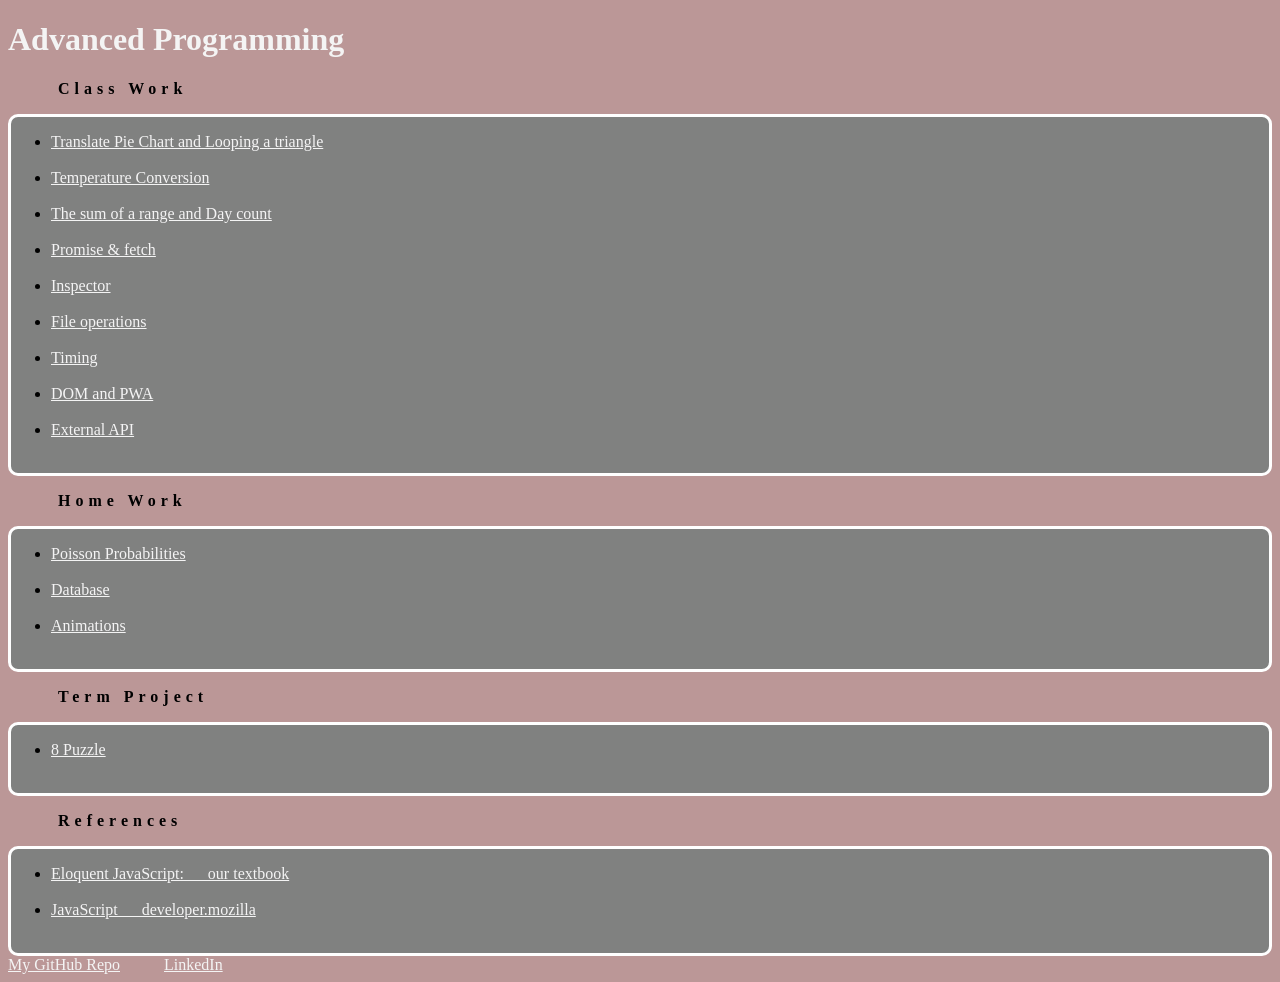
<file: index.html>
<!DOCTYPE html>
<html>
<head>
    <link rel="manifest" href="manifest.json">
</head>
<style>

body{
 background : #cec2c2;	

html{
   height: window.innerHeight;
   width: window.innerWidth;
}	
a {
    text-decoration: underline;
    color: #f4f4f4;
}
p {
	font-color : #dcd0c0
	font-weight:bold;
    text-indent: 50px;
    text-align: justify;
    letter-spacing: 5px;
}
div{
	border-style: solid; 
	border-radius: 10px
}
}
body
{
 background : #bb9797;	
}
html{
   height: window.innerHeight;
   width: window.innerWidth;
}	
a {
    text-decoration: underline;
    color: #f4f4f4;
}
p {
	font-color : #dcd0c0
	font-weight:bold;
    text-indent: 50px;
    text-align: justify;
    letter-spacing: 5px;
}
div{
	border-style: solid; 
	border-radius: 10px
}
}
body{
 background : 	#adad9d;
}
html{
   height: window.innerHeight;
   width: window.innerWidth;
}	
a {	
    text-decoration: underline;
    color: white	;
}
p {
	 font-color : #204CBF;
	 font-weight:bold;
     text-indent: 50px;
     text-align: justify;
     letter-spacing: 5px;
}
div{
	background-color:rgb(128, 129, 128); ;
	border-style: solid; 
	border-radius: 10x;
	border-color: rgb(255, 255, 255);
}
</style>
 
<body>
<h1 > <font color="#f4f4f4"> Advanced Programming
</font></h1>
<p >
Class Work
</p>
	  
<div >
   <ul>
	  <li><a href="https://fatihmehmetergin.github.io/Advanced_Programming/CW1.png">Translate Pie Chart and Looping a triangle</a></li>
      <br>
      <li><a href="https://fatihmehmetergin.github.io/Advanced_Programming/CW2_2">Temperature Conversion</a></li>
      <br>
      <li><a href="https://fatihmehmetergin.github.io/Advanced_Programming/CW3.png">The sum of a range and Day count</a></li>
	  <br>
	  <li><a href="https://fatihmehmetergin.github.io/Advanced_Programming/CW4/cw4.html">Promise & fetch</a></li>
      <br>
	  <li><a href="https://fatihmehmetergin.github.io/Advanced_Programming/CW5/work/EloquentJS.html">Inspector</a></li>
	  </br>
	  <li><a href="https://fatihmehmetergin.github.io/Advanced_Programming/CW6.html">File operations</a></li>
      <br>
	  <li><a href="https://fatihmehmetergin.github.io/Advanced_Programming/CW7/CW7.html">Timing</a></li>
	 <br>
	  <li><a href="https://fatihmehmetergin.github.io/Advanced_Programming/CW8/CW8.html">DOM and PWA</a></li>
      <br>
	  <li><a href="https://fatihmehmetergin.github.io/Advanced_Programming/CW9.html">External API</a></li>
      <br>
	  
    
   </ul>
</div>
<p>
Home Work
</p>
<div >
<ul>
      <li><a href="https://fatihmehmetergin.github.io/Advanced_Programming/HW/HW1/HW1">Poisson Probabilities</a></li>
      <br>
	  <li><a href="https://fatihmehmetergin.github.io/Advanced_Programming/HW/HW2/Database.html">Database</a></li>
      <br>
	   <li><a href="https://fatihmehmetergin.github.io/Advanced_Programming/HW/HW3/HW3.html">Animations</a></li>
	   <br>
	   
</ul>
</div>

<p >
Term Project
</p>

<div >
   <ul>
      <li><a href="https://fatihmehmetergin.github.io/Advanced_Programming/Project/puzzle.html">8 Puzzle</a></li>
      <br>	  
   </ul>
</div>
<p>
References
</p>
<div >
<ul>
      <li><a href="https://eloquentjavascript.net/">Eloquent JavaScript: &emsp; our textbook </a></li>
      <br>
	  <li><a href="https://developer.mozilla.org/en-US/docs/Web/JavaScript">JavaScript &emsp; developer.mozilla </a></li>
      <br>
	   
</ul>
</div>

<script>
    navigator.serviceWorker.register('sw.js')
</script>

</body>
<footer>
<a href="https://github.com/fatihmehmetergin">My GitHub Repo</a>      &emsp; &emsp;
<a href="https://www.linkedin.com/in/fatihmehmetergin/">LinkedIn</a>
</footer>

</html>
</file>
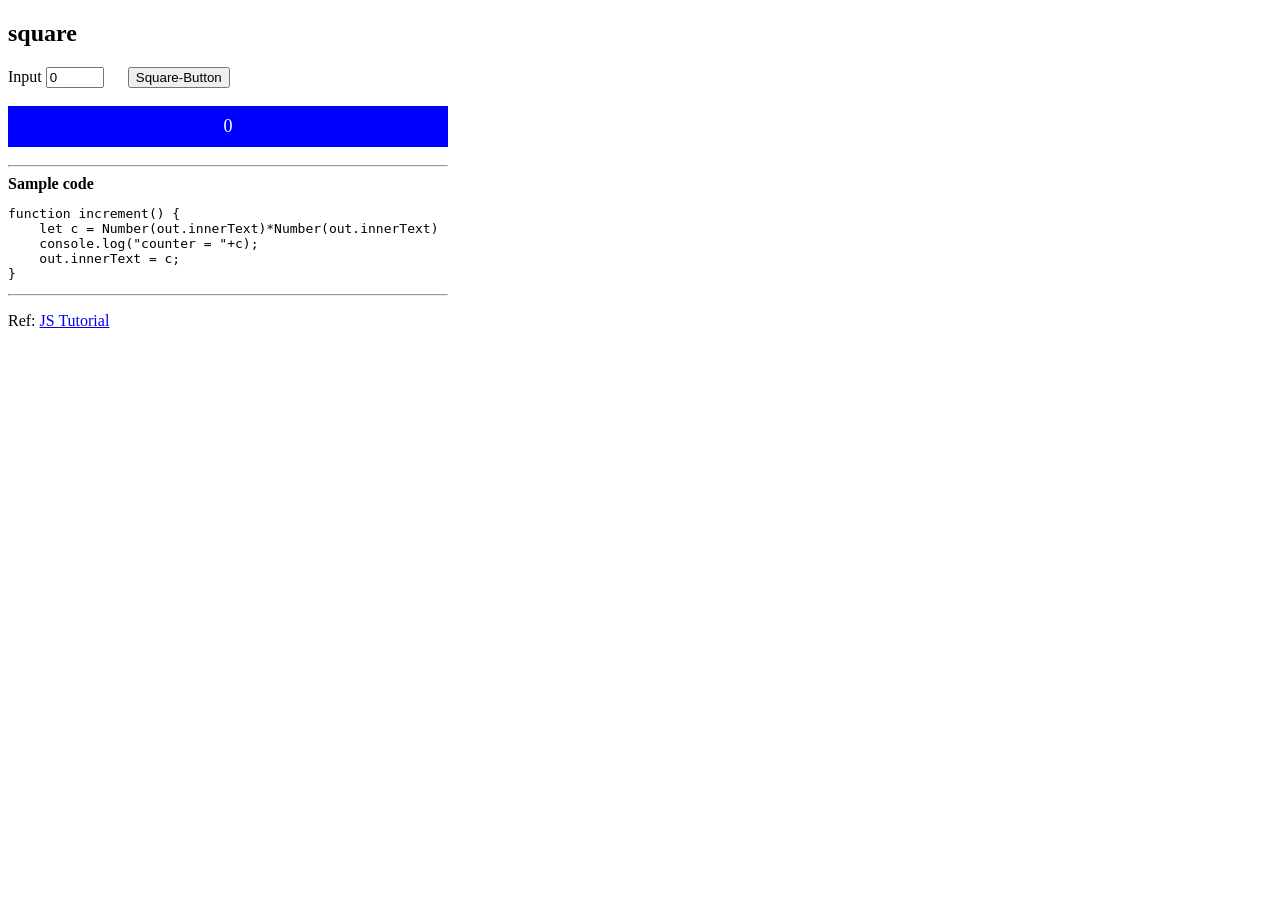
<file: CW2_1.html>
<!DOCTYPE html>
<html lang="en-US">
<head>
    <meta charset="UTF-8">
    <meta name="viewport" content="width=device-width">
    <link rel="icon" href="https://maeyler.github.io/favicon.ico">
    <title>square</title>

  <style> /* CSS comment */
    body { max-width: 440px; }
    #inp { width: 50px }
    #out {
        font-size: 18px;
        background: blue;
        color: white;
        text-align: center;
        padding: 10px;
    }
  </style>
</head>

<body>   <!-- HTML comment: Modify all items marked xxx -->

<h2 id=title>This text is not shown. Why?</h2>
Input 
<input type=number id=inp value=0 onChange="out.innerText=value">
&emsp;
<input type=button id=but value=Square-Button onClick="increment()">
<p id=out>This text is not shown. Why?</p>

<hr />
<b>Sample code</b>
<pre id=sample>This text is not shown. Why?</pre>

<hr />
<p>Ref: <a href="https://www.w3schools.com/js/" 
   target="NewTab">JS Tutorial</a>
</p>

<script>
"use strict";
// JavaScript comment
function increment() {
    let c = Number(out.innerText)*Number(out.innerText)
    console.log("counter = "+c);
    out.innerText = c;
}
    //global variable id is the HTML element with id 
    //const title = document.getElementById("title");
    title.innerText = document.title;
    sample.innerText = increment.toString();
    out.innerText = 0; increment();
</script>

</body>
</html>
</file>
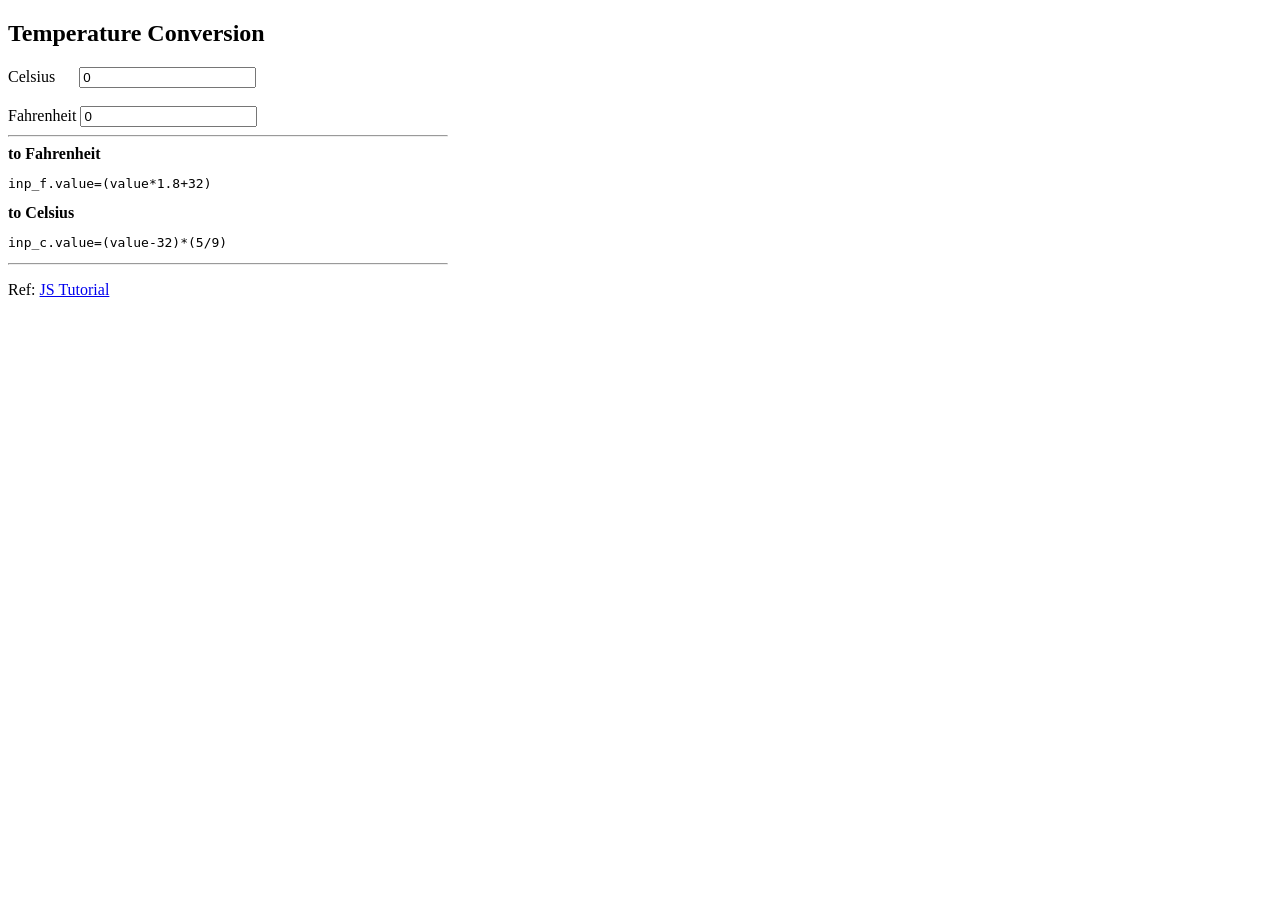
<file: CW2_2.html>
<!DOCTYPE html>
<!-- saved from url=(0048)file:///home/fsmblm0/Desktop/Counting%20(1).html -->
<html lang="en-US"><head><meta http-equiv="Content-Type" content="text/html; charset=UTF-8">
    
    <meta name="viewport" content="width=device-width">
    <link rel="icon" href="https://maeyler.github.io/favicon.ico">
    <title>Temperature Conversion </title>

  <style> /* CSS comment */
    body { max-width: 440px; }
    #inp { width: 50px }
    #out {
        font-size: 18px;
        background: blue;
        color: white;
        text-align: center;
        padding: 10px;
    }
  </style>
</head>

<body>   <!-- HTML comment: Modify all items marked xxx -->

<h2 id="title">Temperature Conversion</h2>
Celsius  
<input type="number" id="inp_c" value="0" onchange="inp_f.value=(value*1.8+32)">

<br>
<br>
Fahrenheit 
<input type="number" id="inp_f" value="0" onchange="inp_c.value=(value-32)*(5/9)">
 


<hr>
<b>to Fahrenheit</b>
<pre>inp_f.value=(value*1.8+32)</pre>
<b>to Celsius</b>
<pre>inp_c.value=(value-32)*(5/9)</pre>

<hr>
<p>Ref: <a href="https://www.w3schools.com/js/" target="NewTab">JS Tutorial</a>
</p>

<script>
"use strict";
// JavaScript comment
//Buton kullanmış olsaydık..
function increment() {
    let c = Number(out.innerText)*1.8+32
    console.log("counter = "+c);
    out.innerText = c;
}
function toCelsius() {
    let c = ((value-32)*5)/(9)
    console.log("counter = "+c);
    out.innerText = c;
}
    //global variable id is the HTML element with id 
    //const title = document.getElementById("title");
    title.innerText = document.title;
    sample.innerText = increment.toString();
    out.innerText = 0; increment();
    sample1.innerText = toCelsius.toString();
    out.innerText = 0; toCelsius();

    
</script>



</body></html>
</file>
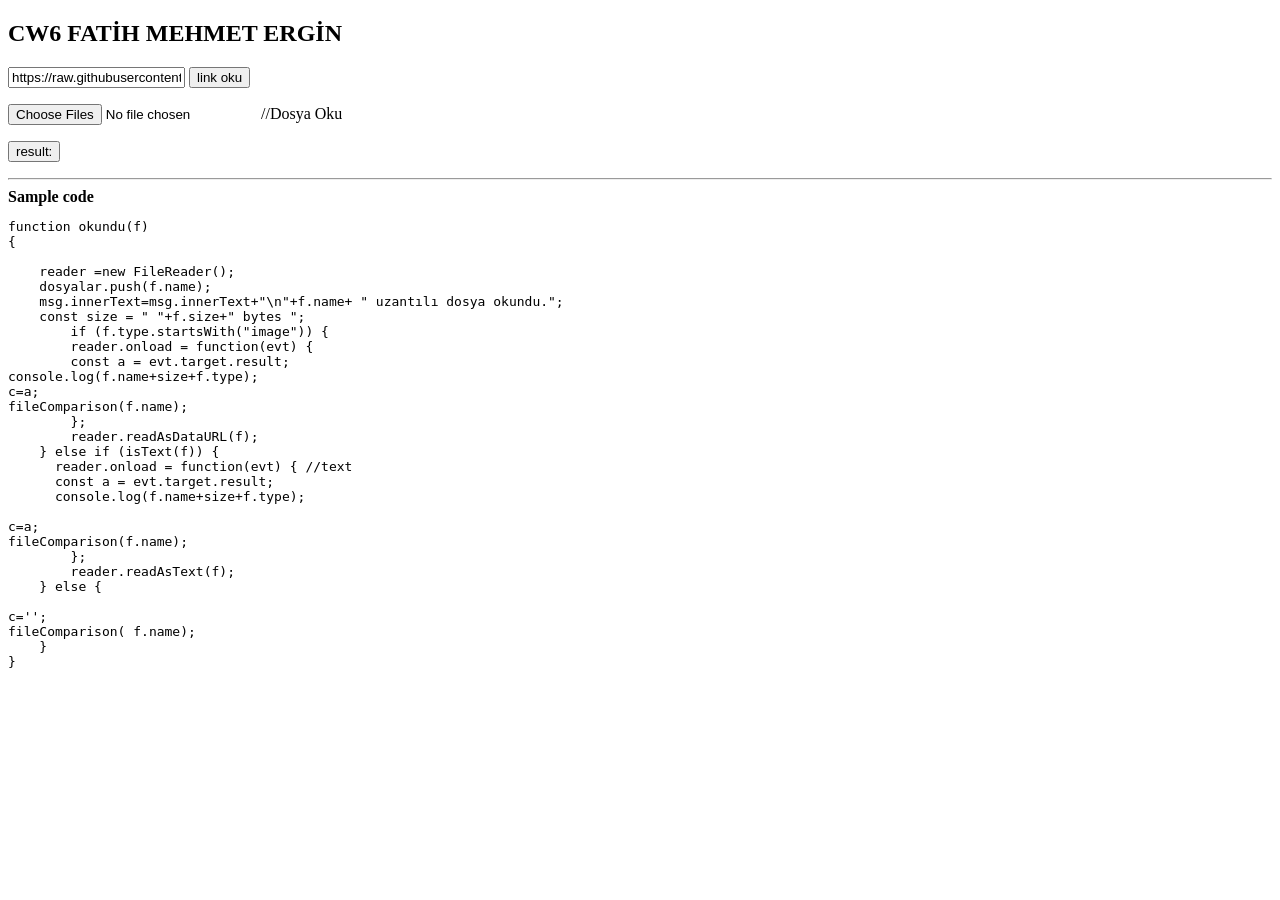
<file: CW6.html>
<!DOCTYPE html>
<html>
<head>
    <meta charset="UTF-8">
    <meta name="viewport" content="width=device-width">
    <title>CW6 FATİH MEHMET ERGİN</title>  
<style>
    .link {
        color: blue;
        cursor: pointer;
        font-style: italic;
    }
    .course {
        visibility: hidden;
        font: 10px arial, sans-serif;
        color: white;
        background: blue;
        cursor: text;
        padding: 6px;
        position: absolute;
        height: 90px;
        overflow-y: auto;
    }
    .link:hover .course { 
        visibility: visible; 
    }
  </style>

<script>


"use strict";
var b='';
var c='';

var filename='';

var m=new Map();

var dosyalar=[];
function report(t, n) 
{
    b=t;
    console.log(n? n : t);
    msg1.innerText="Remote File (url) okundu."+" "+(n? n : t);
    
}
function readText() 
{
       fetch(url.value)
      .then(r => r.text()) 
      
      .then(t => report(t, t.length+" chars"));  
      
}


var reader ;new FileReader();
function isText(f) {
    console.assert(f instanceof File);
    return f.type.startsWith("text") || f.name.endsWith(".md")
         || f.name.endsWith(".js") || f.name.endsWith(".java");
}
function fileSelect(t) 
{ 
  console.assert(t == button);
  msg.innerText='';
  out3.innerText='';
  m=new Map();
 let f; 
 for ( f of t.files) {
okundu(f);

}

}

function okundu(f)
{

    reader =new FileReader();
    dosyalar.push(f.name);
    msg.innerText=msg.innerText+"\n"+f.name+ " uzantılı dosya okundu.";
    const size = " "+f.size+" bytes ";
        if (f.type.startsWith("image")) {
        reader.onload = function(evt) {
        const a = evt.target.result; 
console.log(f.name+size+f.type);
c=a;
fileComparison(f.name);
        };
        reader.readAsDataURL(f);
    } else if (isText(f)) {
      reader.onload = function(evt) { //text
      const a = evt.target.result;
      console.log(f.name+size+f.type);
      
c=a;
fileComparison(f.name);
        };
        reader.readAsText(f);
    } else {

c='';
fileComparison( f.name);
    }
}

function fileComparison(fileName){

if(c==b){
m.set(fileName, 'ayni');
}else{
m.set(fileName, 'farkli');

}

}

function sonuc( ){

var ayni='';
for (let key of dosyalar) {
  
  if(m.get(key)=='ayni'){
          ayni=ayni+", "+key;
  }

}

if(ayni.length==0)
{
   out3.innerText=m.size+" items checked,all files are different";
  }
else
{
out3.innerText=m.size+" items checked " + ayni+ "has the same content";
  }
}

</script>



</head>

<body>


<h2 id="title"
">CW6</h2>




<p>
<input type="text" id="url" value="https://raw.githubusercontent.com/fatihmehmetergin/Artificial_Intelligence/master/README.md" width="60" height="30">
<!--onChange="readText()"-->

<input type="button" value="link oku" onclick="readText()">
</p>
<output id="msg1"> </output>




<p>
<input type="file"  id="button"  multiple onchange="fileSelect(this)">//Dosya Oku </input>
</p>
<p>
<output id="msg"> </output>
<output id="msg5"> </output>

</p>
<button class="button" ,  onClick='sonuc()' width="60" height="30"> result:</button>
<p>
<output id="out3"> </output>
</p>
<hr />


<b>Sample code</b>
<pre id=sample></pre>




<script>
    title.innerText = document.title;
    sample.innerText = okundu;

    
</script>



</body>



</html>
</file>
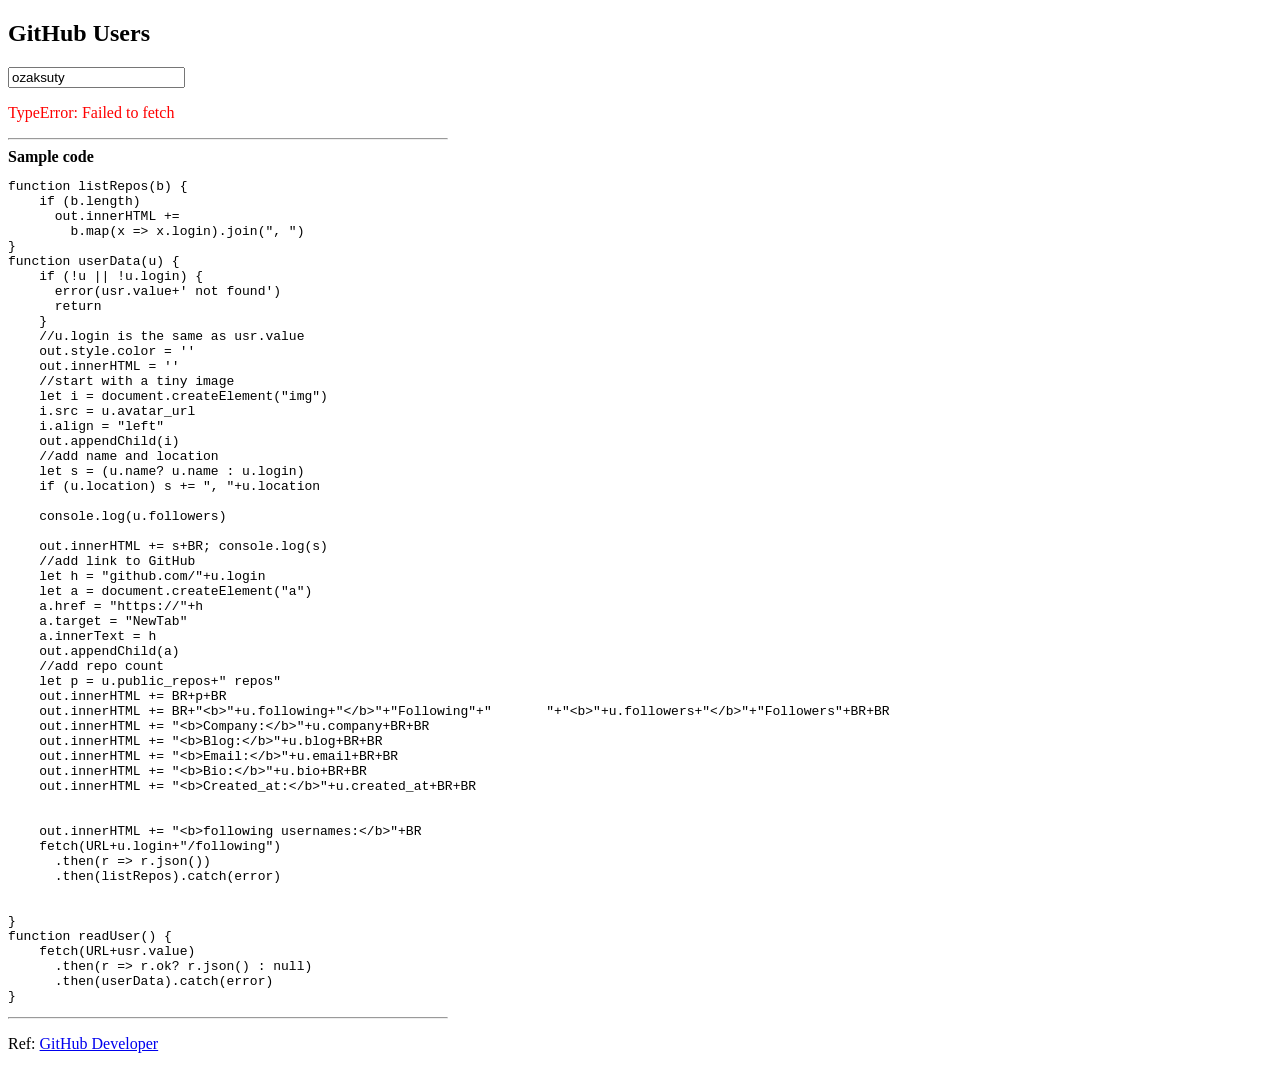
<file: CW9.html>
<!DOCTYPE html>
<html lang="en-US">
<head>
    <meta charset="UTF-8">
    <meta name="viewport" content="width=device-width">
    <link rel="icon" sizes="192x192" href="/JS/images/JS.png">
    <title>GitHub Users</title>

  <style>
    body {
        max-width: 440px;
    }
    img {
        padding-right: 250px; 
        width: 200px;
        height: 300px;
    }
  </style>
</head>

<body>

<h2 id=title></h2>
<input type=text id=usr value=ozaksuty onChange="readUser()">
<p id=out></p>
<hr />
<b>Sample code</b>
<pre id=sample></pre>
<hr />
<p>Ref: <a href="https://developer.github.com/v3/#rate-limiting" 
   target=NewTab>GitHub Developer</a>
</p>

<script>
"use strict";
const NL = "\n", BR = "<BR>", 
    URL = "https://api.github.com/users/"
function error(t) {
    out.style.color = 'red'
    out.innerText = t; console.log(t)
}
function listRepos(b) {
    if (b.length) 
      out.innerHTML += 
        b.map(x => x.login).join(", ")
}
function userData(u) {
    if (!u || !u.login) {
      error(usr.value+' not found')
      return
    } 
    //u.login is the same as usr.value
    out.style.color = ''
    out.innerHTML = ''
    //start with a tiny image
    let i = document.createElement("img")
    i.src = u.avatar_url
    i.align = "left"
    out.appendChild(i)
    //add name and location
    let s = (u.name? u.name : u.login)
    if (u.location) s += ", "+u.location 

    console.log(u.followers)

    out.innerHTML += s+BR; console.log(s)
    //add link to GitHub 
    let h = "github.com/"+u.login
    let a = document.createElement("a")
    a.href = "https://"+h
    a.target = "NewTab"
    a.innerText = h
    out.appendChild(a)
    //add repo count
    let p = u.public_repos+" repos"
    out.innerHTML += BR+p+BR
    out.innerHTML += BR+"<b>"+u.following+"</b>"+"Following"+"       "+"<b>"+u.followers+"</b>"+"Followers"+BR+BR
    out.innerHTML += "<b>Company:</b>"+u.company+BR+BR
    out.innerHTML += "<b>Blog:</b>"+u.blog+BR+BR
    out.innerHTML += "<b>Email:</b>"+u.email+BR+BR
    out.innerHTML += "<b>Bio:</b>"+u.bio+BR+BR
    out.innerHTML += "<b>Created_at:</b>"+u.created_at+BR+BR


    out.innerHTML += "<b>following usernames:</b>"+BR
    fetch(URL+u.login+"/following")
      .then(r => r.json()) 
      .then(listRepos).catch(error)
    
    
}
function readUser() {
    fetch(URL+usr.value)
      .then(r => r.ok? r.json() : null) 
      .then(userData).catch(error)
}

    title.innerText = document.title
    sample.innerText =  
       listRepos +NL+ userData +NL+ readUser
    out.innerText = "Reading data"
    readUser()
</script>

</body>
</html>
</file>
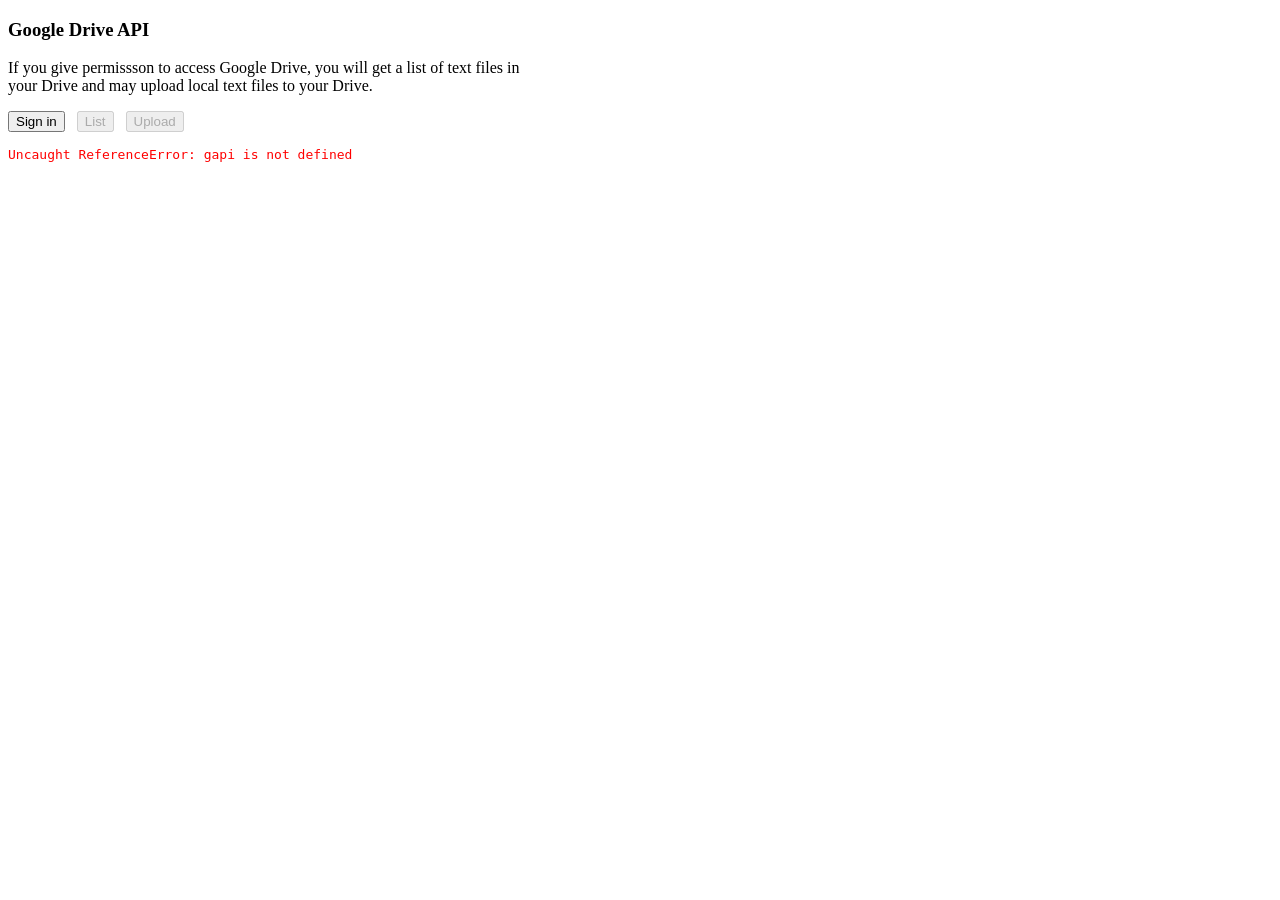
<file: Drive_API.html>
<!DOCTYPE html>
<html lang="en-US">

<head>
  <meta charset="UTF-8">
  <meta name="viewport" content="width=device-width">
  <meta name="author" content="M A Eyler, Istanbul, 2020" />
  <link rel="icon" href="../images/icon192.png">
  <title>Google Drive API</title>

  <style>
    body {
      max-width: 540px;
    }

    img {
      position: fixed;
      top: 8px;
      right: 8px;
      width: 50px;
    }

    pre {
      overflow-x: auto;
      line-height: 1.5;
    }
  </style>

</head>

<body>

  <h3 id=title></h3>
  <img id=image>
  <p>
    If you give permissson to access Google Drive,
    you will get a list of text files in your Drive
    and may upload local text files to your Drive.
  </p>
  <button id=auth onclick="authenticate()">Sign in</button> &nbsp;
  <button id=exec disabled onclick="execute()">List</button> &nbsp;
  <input type=file hidden id=button onChange="fileSelect()" accept="text/*, .js, .java, .json, .md">
  <button id=upload disabled onclick="button.click()">Upload</button>
  &nbsp;<span id=user></span>
  <pre id=out></pre>
  <pre id=data></pre>

  <script src="https://apis.google.com/js/api.js"></script>
  <script>
    "use strict";
    /**
     * Sample JavaScript code for drive.files.list
     * See instructions for running APIs Explorer code samples locally:
     * https://developers.google.com/explorer-help/guides/code_samples
     */
    function removeFile(fileId) {
      gapi.client.drive.files.delete({ fileId })
        .then(execute, error)
    }
    function displayFile(fileId) {
      gapi.client.drive.files.get({ fileId, alt: "media" })
        .then(r => data.innerText = r.body, error)
    }
    function fileToString(x) {
      let [d, h, m] = x.modifiedTime.split(/[T:]/)
      let s = x.size.padStart(9) //padding with blanks
      let b = '<b id=' + x.id + '>x</b>'
      let u = '<u id=' + x.id + '>' + x.name + '</u>'
      return d + ' ' + h + ':' + m + ' ' + b + '  ' + u
    }
    function stringify(m) {
      if (typeof m === "string") return m
      return JSON.stringify(m, '', 2)
    }

    function log(m) {
      if (m.result) { log(m.result); return }
      console.log(m); out.style.color = ''
      out.innerText = stringify(m)
    }
    function error(e) {
      if (e.result) { error(e.result); return }
      if (e.error) { error(e.error); return }
      console.error(e); out.style.color = 'red'
      out.innerText = stringify(e)
    }
    async function authenticate() {
      try {
        log("Authorization begins");
        await gapi.auth2.getAuthInstance().signIn()
        showFiles()
      } catch (e) { error(e) }
    }
    async function showFiles() {
      const DRIVE =
        "https://content.googleapis.com/discovery/v1/apis/drive/v3/rest"
      if (!gapi.client.drive) {
        log("Load drive client");
        await gapi.client.load(DRIVE)
        log("GAPI client loaded")
      }
      exec.disabled = false; upload.disabled = false; exec.click()

    }
    // Make sure sign-in is complete before calling this method.
    function execute() {
      log("Drive API is called");
      //https://developers.google.com/drive/api/v3/search-files
      let q = "trashed = false and (mimeType contains 'text'"
        + " or mimeType contains 'json')"
      let fields = 'files(id,name,size,modifiedTime,webViewLink)'
      gapi.client.drive.files.list({ q, fields })
        .then(report, error)
    }
    function report(response) {
      showProfile()
      let f = response.result.files
      log("response.result.files: " + f.length);
      if (f.length == 0) return
      let a = f.map(fileToString)
      out.innerHTML = a.join('\n'); console.log(f)
      files = f.map(x => x.id + ' ' + x.name)
    }

    function isText(f) {
      console.assert(f instanceof File);
      return f.type.startsWith("text")
        || f.name.endsWith(".js") || f.name.endsWith(".java")
        || f.name.endsWith(".json") || f.name.endsWith(".md");
    }
    function fileSelect() {
      let f = button.files[0]
      if (isText(f)) {
        reader.onload = function (evt) { //text
          let data = evt.target.result
          saveFile(f.name, f.type, data)
        };
        reader.readAsText(f);
      } else {
        error(f.name + " is not a text file")
      }
    }
    function saveFile(name, mimeType, body) {
      log(name + ' ' + mimeType + ' ' + body.length + ' bytes')
      gapi.client.drive.files.create({ name, mimeType })
        .then(write, error)
      function write(p) { //inner function uses parameters above
        let result = p.result
        if (!result || !result.id) { error(p); return }
        console.log(result)
        let path = 'https://www.googleapis.com/upload/drive/v3/files/' + result.id
        let method = 'PATCH', params = { uploadType: 'media' }
        let headers = { 'Content-Type': mimeType }  //file type specified here
        gapi.client.request({ path, method, headers, params, body })
          .then(log, error)
      }
    }
    function currentUser() {
      return gapi.auth2.getAuthInstance().currentUser.get()
    }
    function showProfile() {
      let p = currentUser().getBasicProfile()
      image.src = p.getImageUrl()
      user.innerText = p.getEmail()
    }
    const reader = new FileReader(),
      apiKey = 'AIzaSyCq3N8c0lRl5GAOwNYpbnGCyjyLJzkwKC4',
      clientId = "843049799213-u7dbk9o4kpnqaurk6ng9hkt24u1h4r32.apps.googleusercontent.com",
      scope = 'https://www.googleapis.com/auth/drive.file'  //readonly'
    async function init() {
      await gapi.auth2.init({ apiKey, clientId, scope })
      if (currentUser().getId()) try {
        showFiles()
      } catch (e) { error(e) }
      out.onclick = (e) => {
        let t = e.target
        if (!t || !t.id) return
        if (t.tagName == 'B')
          removeFile(t.id)
        else displayFile(t.id)
      }
    }
    
    const ORIGIN = "https://sametemret.github.io"
    if (location.host.includes('github') && location.origin != ORIGIN)
      location = ORIGIN + location.pathname
    var files = []  //array of id+' '+name for each item
    window.onerror = error  //never called
    title.innerText = document.title
    gapi.load("client:auth2", init);
  </script>
</body>

</html>
</file>
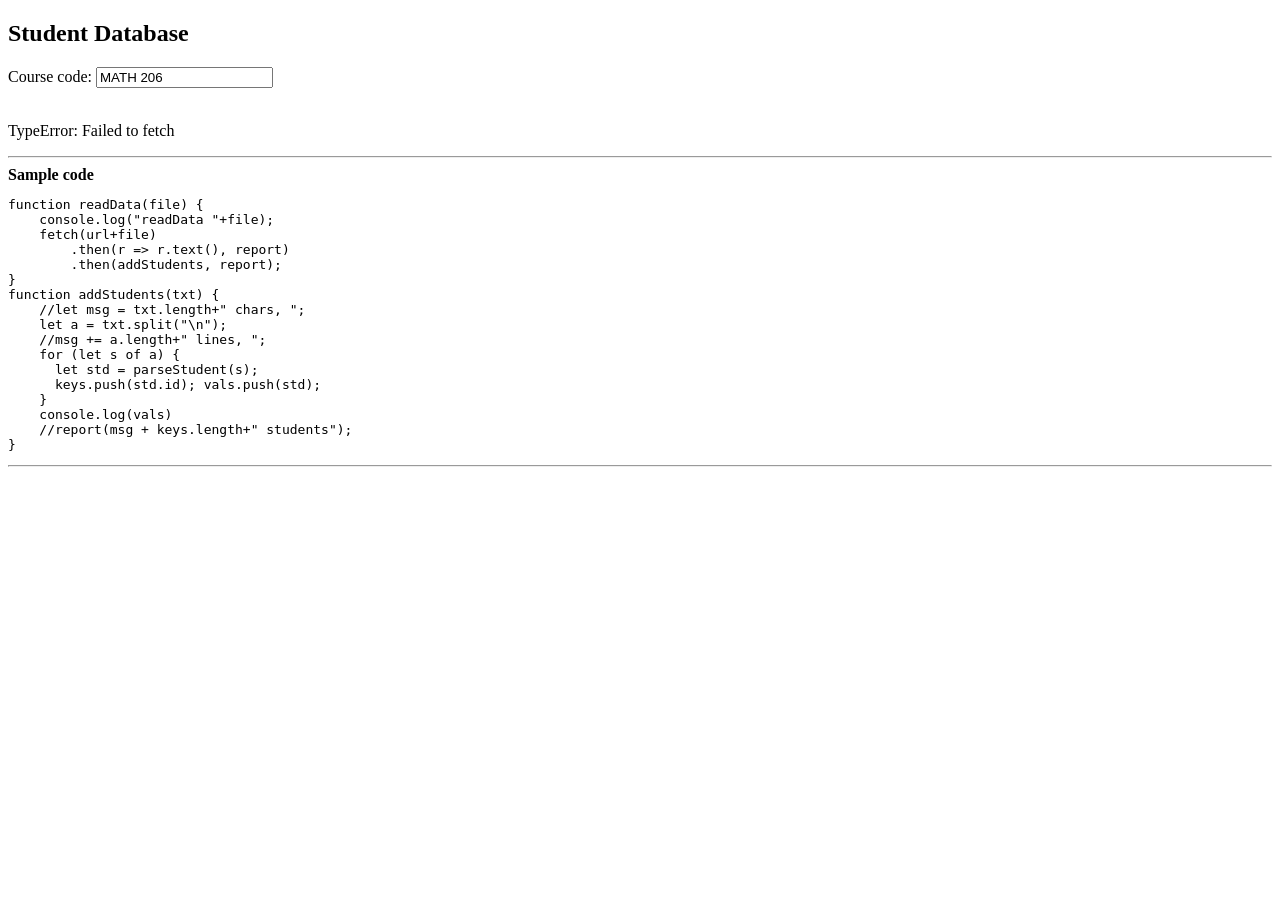
<file: CW4/cw4.html>
<!DOCTYPE html>
<html>
<head>
    <meta charset="UTF-8">
    <meta name="viewport" content="width=device-width">
    <link rel="icon" href="../images/icon192.png">
    <title>Student Database </title>

  <style>
    .link {
        color: blue;
        cursor: pointer;
        font-style: italic;
    }
    .course {
        visibility: hidden;
        font: 10px arial, sans-serif;
        color: white;
        background: blue;
        cursor: text;
        padding: 6px;
        position: absolute;
        height: 90px;
        overflow-y: auto;
    }
    .link:hover .course { 
        visibility: visible; 
    }
  </style>
</head>

<body>

<h2 id=title></h2>



<p>Course code: 
<input type=text onChange="studentsIn(value)" value="MATH 206">
</p>

<p id=out onClick='doClick(event)'></p>
<pre id=sample1></pre>
<pre id=sample2></pre>
<pre id=sample3></pre>
<pre id=sample4></pre>
<hr />
<b>Sample code</b>
<pre id=sample></pre>

<hr />

<script>
"use strict";
function report(msg, id, list) {
    out.innerHTML += "<br>"; msg += " ";
    out.appendChild(document.createTextNode(msg));
    let n1;
    if (id) {
        n1 = document.createElement("span");
        n1.appendChild(document.createTextNode(id));
        n1.classList.add("link");
        out.appendChild(n1); msg += id;
        //n1.addEventListener("click", doClick);
    }
    if (list) {
        let n2 = document.createElement("span");
        n2.appendChild(document.createTextNode(""));
        n2.innerHTML += list.join("<br>");
        n2.classList.add("course");
        if (n1) n1.appendChild(n2);
    }
    console.log(msg);
}
const url = "https://maeyler.github.io/JS/data/";
function readData(file) {
    console.log("readData "+file);
    fetch(url+file)
        .then(r => r.text(), report)
        .then(addStudents, report);
}
function parseStudent(line) {
    let [code, time, date, ...list] = line.split("\t");

    return {code, time, date, list};
}
function addStudents(txt) {
    //let msg = txt.length+" chars, ";
    let a = txt.split("\n");
    //msg += a.length+" lines, ";
    for (let s of a) {
      let std = parseStudent(s);
      keys.push(std.id); vals.push(std);
    }
    console.log(vals)
    //report(msg + keys.length+" students");
}
function doClick(evt) {
    //console.log(evt);
    let t = evt.target;
    let s = t.innerText;
    if (/^\d+$/.test(s)) showStd(s); //s contains digits
    else if (t = t.firstElementChild) {
        t.style.visibility = "";
        let hide = function () {
            t.style.visibility = "hidden";
        };
        setTimeout(hide, 5000);
    }
}
function findID(id) {
    let i = keys.indexOf(id);
    if (i < 0) return null;
    return vals[i];
}
function showStd(id) {
    let t = id+" ";
    let std = findID(id);
    if (!std) {
        report(t+"not found"); return;
    }
    t += std.name+" "+std.gpa;
    report(t, std.list.length+" courses", std.list);
	
}

function studentsIn(code) {
    code = code.toUpperCase();
    let a = [];
    for (let std of vals) 
        if (std.code == (code)){
            a.push(std.list);
			sample1.innerHTML = std.code
			sample2.innerHTML = std.time
			sample3.innerHTML = std.date
			
			}
			
    if (a.length > 0){
		console.log(a)
		out.innerHTML = " "
		sample4.innerHTML = a
        report(code+": ", a.length+" courses", a);
		
		}		
    else {
	out.innerHTML = " "
	report("No courses in "+code);
	}
}
function randomStd() {
    let i = Math.trunc(keys.length * Math.random());
    let b = vals[i];
    report("Random: "+b.name, b.id);
}
function findBest() {
    let b = vals[0];
    for (let std of vals) 
        if (std.gpa > b.gpa) b = std;
    report("Best: "+b.name, b.id);
}
    title.innerText = document.title;
    sample.innerText = readData+"\n"+addStudents;
    const keys = [], vals = [];
    readData("Courses.txt")
</script>

</body>
</html>
</file>
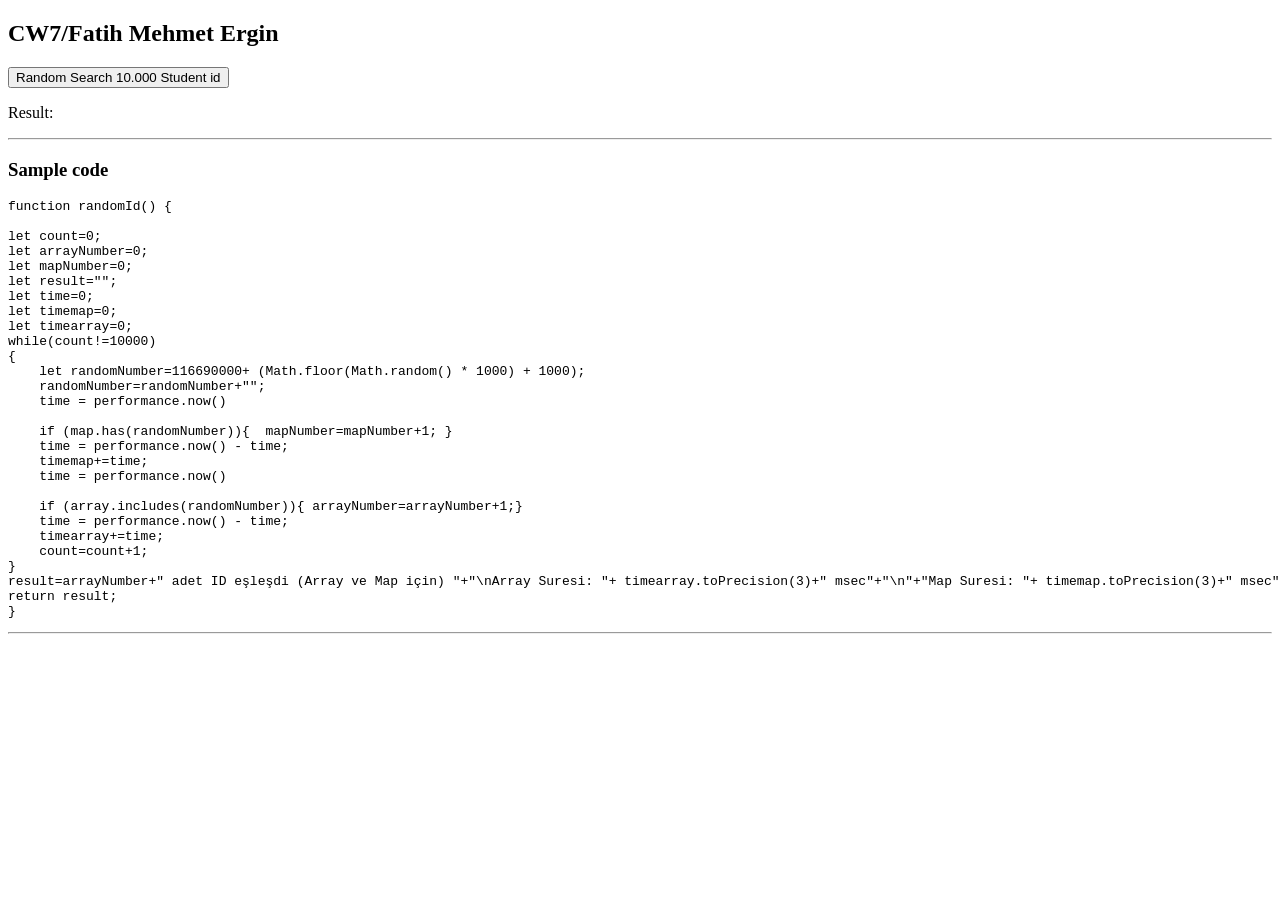
<file: CW7/CW7.html>
<!DOCTYPE html>
<html>
<head>
    <meta charset="UTF-8">
    <meta name="viewport" content="width=device-width">
    <script src="Database.js"></script>
    <title>CW7/Fatih Mehmet Ergin</title>
<script>
"use strict";
const url = "https://maeyler.github.io/JS/data/"
const array = [], set = new Set(), map = new Map();

function readData(file) {
    console.log("readData "+file);
    fetch(url+file)
        .then(r => r.text(), console.log)
        .then(addStudents, console.log);
}
function parseStudent(line) {
    let b = line.split("\t");
    let id = b[0], name = b[1], gpa = b[2];
    let std = new Student(id, name, gpa);
    let list = [];
    for (let i=3; i<b.length; i++) 
        list.push(b[i]);
    std.courses = list
    return std
}
function addStudents(txt) {
    let msg = "\nData contains ";
    msg += txt.length+" chars, ";
    let a = txt.split("\n");
    msg += a.length+" lines \n";
    for (let s of a) {
      let std = parseStudent(s);
      array.push(std.id); set.add(std.name);
      map.set(std.id,std);
    }
    msg += array.length+" students, "
    msg += set.size+" distinct names"
    out.innerText += msg
}

function randomId() {

let count=0;
let arrayNumber=0;
let mapNumber=0; 
let result="";
let time=0;
let timemap=0;
let timearray=0;
while(count!=10000)
{
    let randomNumber=116690000+ (Math.floor(Math.random() * 1000) + 1000);
    randomNumber=randomNumber+"";
    time = performance.now()
     
    if (map.has(randomNumber)){  mapNumber=mapNumber+1; }
    time = performance.now() - time;
    timemap+=time;
    time = performance.now()
  
    if (array.includes(randomNumber)){ arrayNumber=arrayNumber+1;}
    time = performance.now() - time;
    timearray+=time;
    count=count+1;
}
result=arrayNumber+" adet ID eşleşdi (Array ve Map için) "+"\nArray Suresi: "+ timearray.toPrecision(3)+" msec"+"\n"+"Map Suresi: "+ timemap.toPrecision(3)+" msec";
return result;
}

</script>


</head>

<body>
<body>

<h2 id="title" 
">CW7</h2>

<button class="button" , onClick='out.innerText+="\n\n"+randomId()'>Random Search 10.000 Student id</button>
<p id=out >Result:</p>

<script>
    title.innerText = document.title;
    readData("Students.txt");
</script>

<hr />
<h3>Sample code</h3>
<pre id=sample></pre>
<hr />
<script>
sample.innerText = randomId
</script>
</body>
</html>
</file>
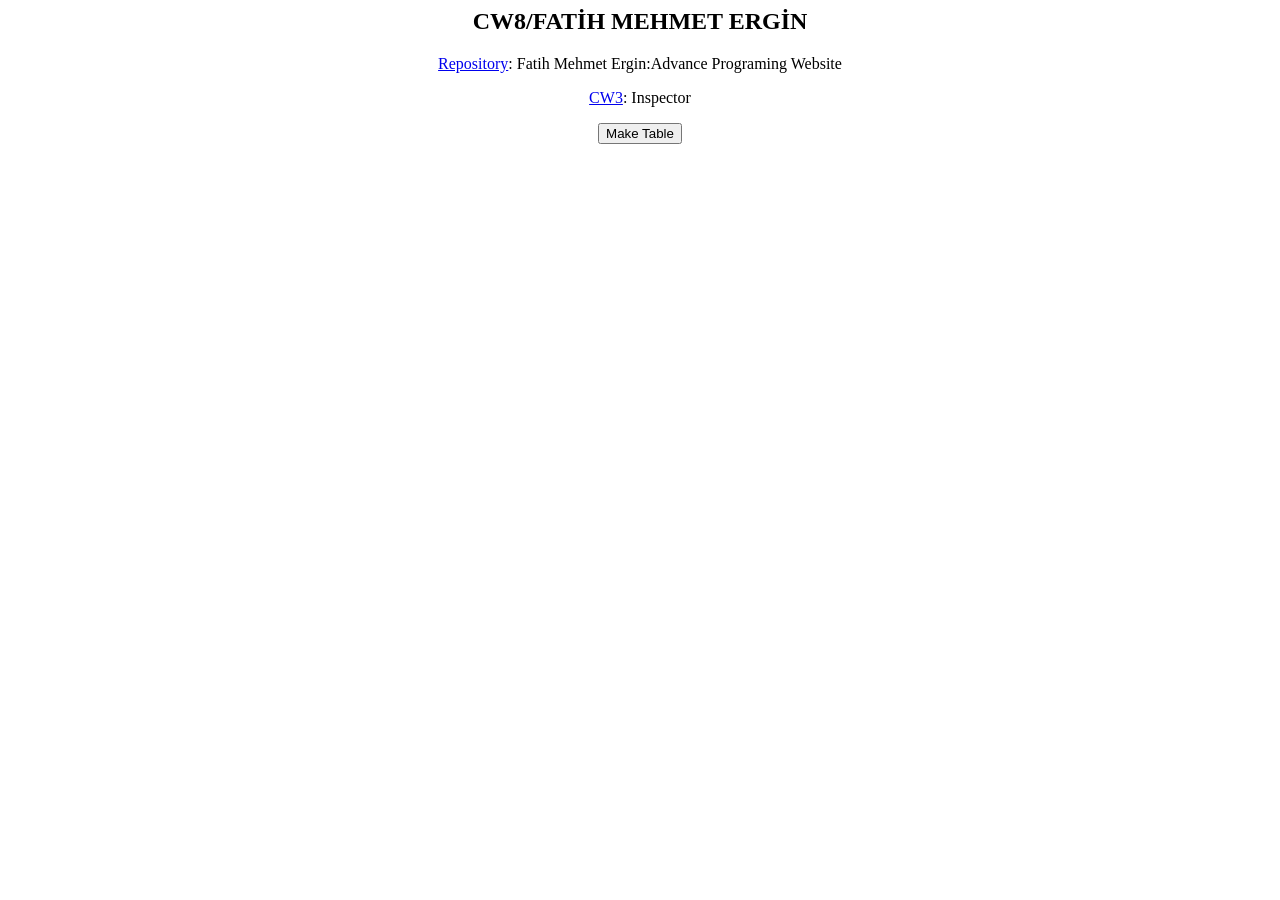
<file: CW8/CW8.html>
<html><head>
    <meta charset="UTF-8">
    <meta name="viewport" content="width=device-width">
    <title> CW8/FATİH MEHMET ERGİN</title>
    <link rel="icon" sizes="192x192" href="https://maeyler.github.io/JS/images/JS.png">
    <link rel="manifest" href="manifest.json">
<script src="Database.js"> </script>

<script>
c=new Database();
    navigator.serviceWorker.register('sw.js')
</script>

<script>
"use strict";

function makeTable( ) 
{
    let row = "<th></th>";
    for (let j of (Object.keys(c.studentList[0]))) 
        row += "<th>"+j+"</th>";
    let text = "<tr>"+row+"</tr>";
    for (let i = 0; i < c.studentList.length; i++) {
       row = "<th>"+(i+1)+"</th>";
       for (let j of (Object.keys(c.studentList[0]))) {
          
          row += "<td>"+(c.studentList[i][j])+"</td>";
       }
       text += "<tr>"+row+"</tr>";
    }
    const t = text.length+" chars";
    
    tablo.innerHTML = text; 
}


</script>

<style>
    table { border-collapse: collapse; }
    th { color: blue; padding: 5px 5px; }
    td { 
        border: 1px solid blue; 
        padding: 5px 5px; 
        text-align: center; 
    }
    td:hover .tip { visibility: visible; }
    .tip {
        visibility: hidden;
        font-size: small;
        background-color: blue;
        color: white;
        text-align: center;
        padding: 5px 5px;
        position: absolute;
    }
</style>

</head>

<body>

<center>
<h2 id="title">TABLO OLUŞTUR</h2>
<table id="tablo">

<p><a href="https://fatihmehmetergin.github.io/Advanced_Programming/">Repository</a>: Fatih Mehmet Ergin:Advance Programing Website</p>

<p><a href="https://fatihmehmetergin.github.io/Advanced_Programming/CW5/work/EloquentJS.html">CW3</a>: Inspector</p>
</table>

<input type="button" value="Make Table" onclick="makeTable()">

</center>

<script>
    title.innerText = document.title;
    
</script>


 
</body>
</html>
</file>
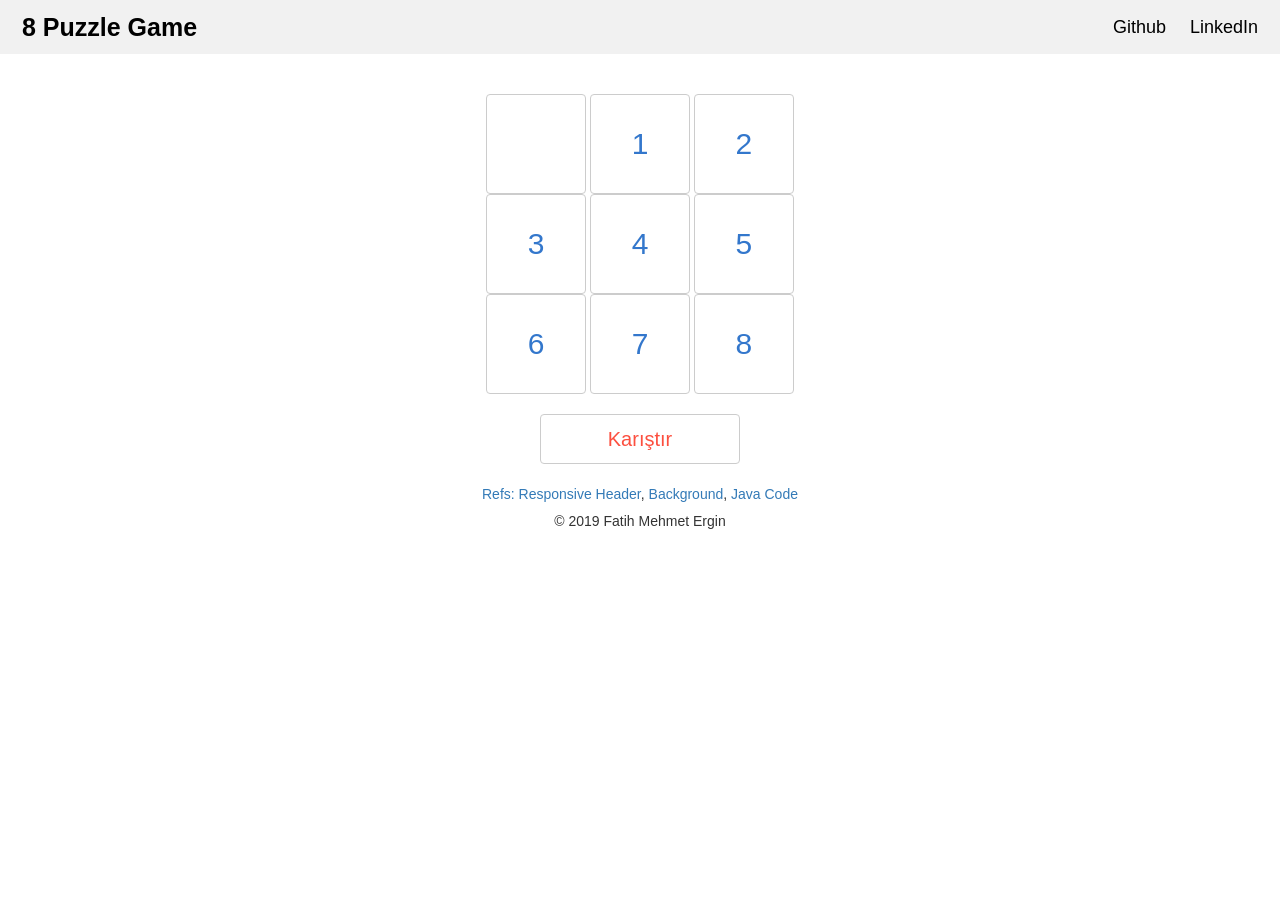
<file: Project/puzzle.html>
<!DOCTYPE html>
<html>
<head>
<meta name="viewport" content="width=device-width, initial-scale=1.0" charset="UTF-8"/>
<title>8 Puzzle Game</title>
<link rel="icon" href="logo.png" type="image/gif" sizes="18x18">
<link rel="stylesheet" href="https://maxcdn.bootstrapcdn.com/bootstrap/3.3.7/css/bootstrap.min.css" integrity="sha384-BVYiiSIFeK1dGmJRAkycuHAHRg32OmUcww7on3RYdg4Va+PmSTsz/K68vbdEjh4u" crossorigin="anonymous">
<script src="puzzle.js"> </script>

<style>
  * {box-sizing: border-box;}
  .header {
  overflow: hidden;
  background-color: #f1f1f1;
  padding: 10px 10px;
}

.header a {
  float: left;
  color: black;
  text-align: center;
  padding: 12px;
  text-decoration: none;
  font-size: 18px; 
  line-height: 10px;
  border-radius: 4px;
}

.header a.logo {
  font-size: 25px;
  font-weight: bold;
}

.header a:hover {
  background-color: #ddd;
  color: black;
}

.header a.active {
  background-color: dodgerblue;
  color: white;
}

.header-right {
  float: right;
}

@media screen and (max-width: 10px) {
  .header a {
    float: none;
    display: block;
    text-align: left;
  }
  
  .header-right {
    float: none;
  }
}
</style>
</head>

<body>
  <div class="header">
    <a href="https://fatihmehmetergin.github.io/Advanced_Programming/Project/puzzle.html" class="logo">8 Puzzle Game</a>
    <div class="header-right">
      <a href="https://github.com/fatihmehmetergin">Github</a>
      <a href="https://www.linkedin.com/in/fatihmehmetergin/">LinkedIn</a>
    </div>
  </div>
  
  
  
<center>

</a>
<br />

<br />

<div id="puzzle">
  <button id="b0" class="btn btn-default" onclick="pushed(this.id)" style="width:100px; height:100px;font-size: 30px;color:#3377CC;"> </button> 
  <button id="b1" class="btn btn-default" onclick="pushed(this.id)" style="width:100px; height:100px;font-size: 30px;color:#3377CC;">1</button> 
  <button id="b2" class="btn btn-default" onclick="pushed(this.id)" style="width:100px; height:100px;font-size: 30px;color:#3377CC;">2</button><br />
  <button id="b3" class="btn btn-default" onclick="pushed(this.id)" style="width:100px; height:100px;font-size: 30px;color:#3377CC;">3</button> 
  <button id="b4" class="btn btn-default" onclick="pushed(this.id)" style="width:100px; height:100px;font-size: 30px;color:#3377CC;">4</button> 
  <button id="b5" class="btn btn-default" onclick="pushed(this.id)" style="width:100px; height:100px;font-size: 30px;color:#3377CC;">5</button><br />
  <button id="b6" class="btn btn-default" onclick="pushed(this.id)" style="width:100px; height:100px;font-size: 30px;color:#3377CC;">6</button> 
  <button id="b7" class="btn btn-default" onclick="pushed(this.id)" style="width:100px; height:100px;font-size: 30px;color:#3377CC;">7</button> 
  <button id="b8" class="btn btn-default" onclick="pushed(this.id)" style="width:100px; height:100px;font-size: 30px;color:#3377CC;">8</button>
</div>
<br />
<button class="btn btn-default" style="width:200px; height:50px;font-size: 20px;color:#fc4f3f;" onclick="randomTaslar()">Karıştır</button>
<br /><br />

<p><a>Refs: </a>
  <a href="https://www.w3schools.com/howto/tryit.asp?filename=tryhow_css_responsive_header" target="NewTab">Responsive Header</a>,
  <a href="http://www.d.umn.edu/~jrichar4/8puz.html" target="NewTab">Background</a>,
  <a href="https://github.com/huyvohcmc/8-puzzle" target="NewTab">Java Code</a>
  <h5>© 2019 Fatih Mehmet Ergin</h5>
</center>


</body>
</html>
</file>
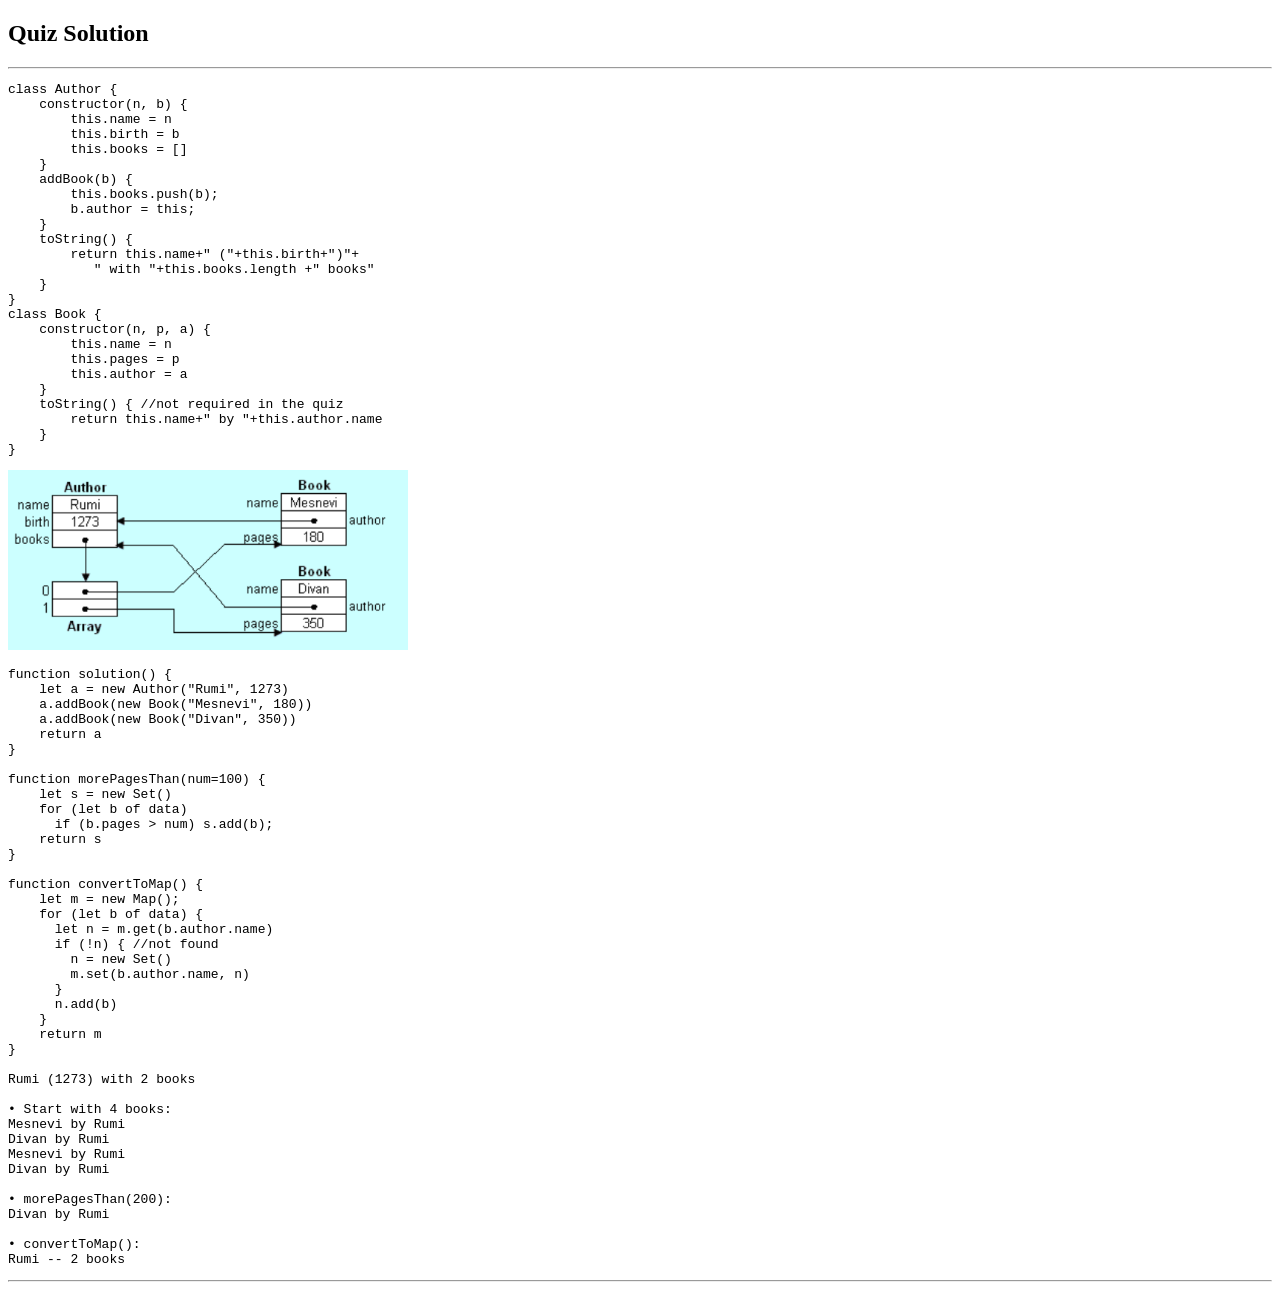
<file: CW5/exam/Quiz_solution.html>
<!DOCTYPE html>
<html lang="en-US">
<head>
    <meta charset="UTF-8">
    <meta name="viewport" content="width=device-width">
    <link rel="icon" href="../images/icon192.png">
    <title>Quiz Solution </title>
</head>

<body>

<h2 id=title></h2>

<hr />
<pre id=out1></pre>
<img src="diagram.png" width="400px">
<pre id=out2></pre>
<hr />

<script>
"use strict";
class Author {
    constructor(n, b) {
        this.name = n
        this.birth = b 
        this.books = []
    }
    addBook(b) {
        this.books.push(b);
        b.author = this;
    }
    toString() {
        return this.name+" ("+this.birth+")"+
           " with "+this.books.length +" books"
    }
}

class Book {
    constructor(n, p, a) {
        this.name = n
        this.pages = p
        this.author = a
    }
    toString() { //not required in the quiz
        return this.name+" by "+this.author.name
    }
}

function solution() {
    let a = new Author("Rumi", 1273)
    a.addBook(new Book("Mesnevi", 180))
    a.addBook(new Book("Divan", 350))
    return a
}
function morePagesThan(num=100) {
    let s = new Set()
    for (let b of data)
      if (b.pages > num) s.add(b);
    return s
}
function convertToMap() {
    let m = new Map();
    for (let b of data) {
      let n = m.get(b.author.name)
      if (!n) { //not found
        n = new Set()
        m.set(b.author.name, n)
      }
      n.add(b)
    }
    return m
}
function report(num=100) {
    let c = data.length
    if (!c) return ""
    let t = rumi+"\n"
    t += "\n• Start with "+c+" books:\n"
    for (let b of data) t += b+"\n"
    t += "\n• morePagesThan("+num+"):\n"
    for (let b of morePagesThan(num)) 
      t += b+"\n"
    t += "\n• convertToMap():\n"
    let m = convertToMap()
    for (let k of m.keys()) 
      t += k+" -- "+m.get(k).size+" books\n"
    return t
}

    title.innerText = document.title;
    var rumi = solution(); 
    var data = rumi.books.concat(rumi.books)
    out1.innerText = Author+"\n"+Book
    out2.innerText = solution+"\n\n"+morePagesThan+
       "\n\n"+convertToMap+"\n\n"+report(200)
</script>

</body>
</html>
</file>
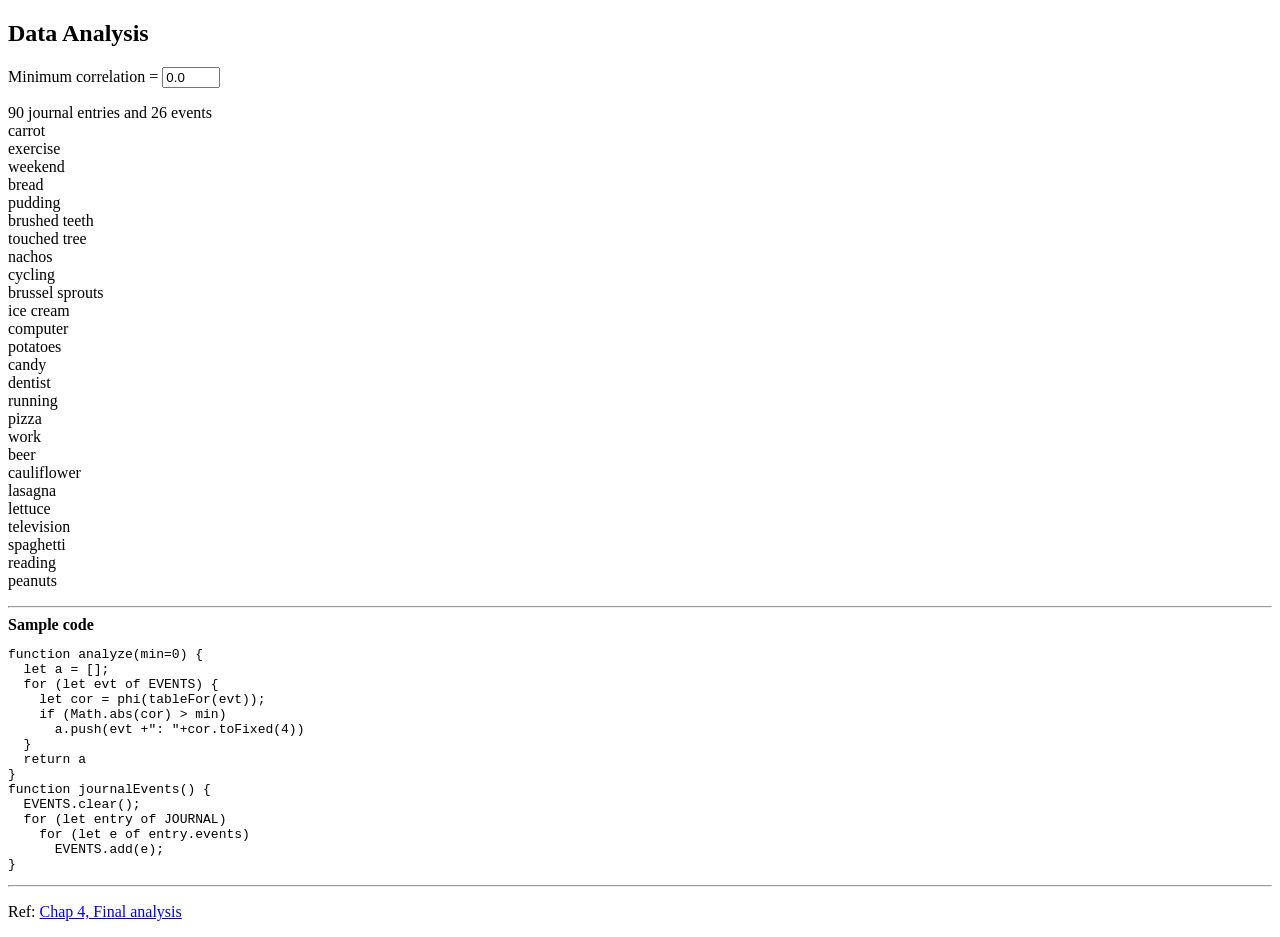
<file: CW5/work/c4_data.html>
<!DOCTYPE html>
<html lang="en-US">
<head>
    <meta charset="UTF-8">
    <meta name="viewport" content="width=device-width">
    <link rel="icon" href="../images/icon192.png">
    <script src="c4_data.js"></script>
    <title>Data Analysis</title>
</head>

<body>

<h2 id=title></h2>

<p>Minimum correlation =
<input type=number id=inp value="0.0"
  style="width:50px" onChange="report(analyze(value))">
</p>
<p id=out></p>

<hr />
<b>Sample code</b>
<pre id=sample></pre>

<hr />
<p>Ref: <a href="http://eloquentjavascript.net/04_data.html#p_LI+01yIQON" 
   target="ExternalDocument">Chap 4, Final analysis</a>
</p>

<script>
function report(a) {
  out.innerText = JOURNAL.length+" journal entries and "
                + a.length+" events\n" + a.join("\n")
}
    title.innerText = document.title; 
    report([...EVENTS])  //Set to Array
    sample.innerText = analyze+"\n"+journalEvents;
</script>

</body>
</html>
</file>
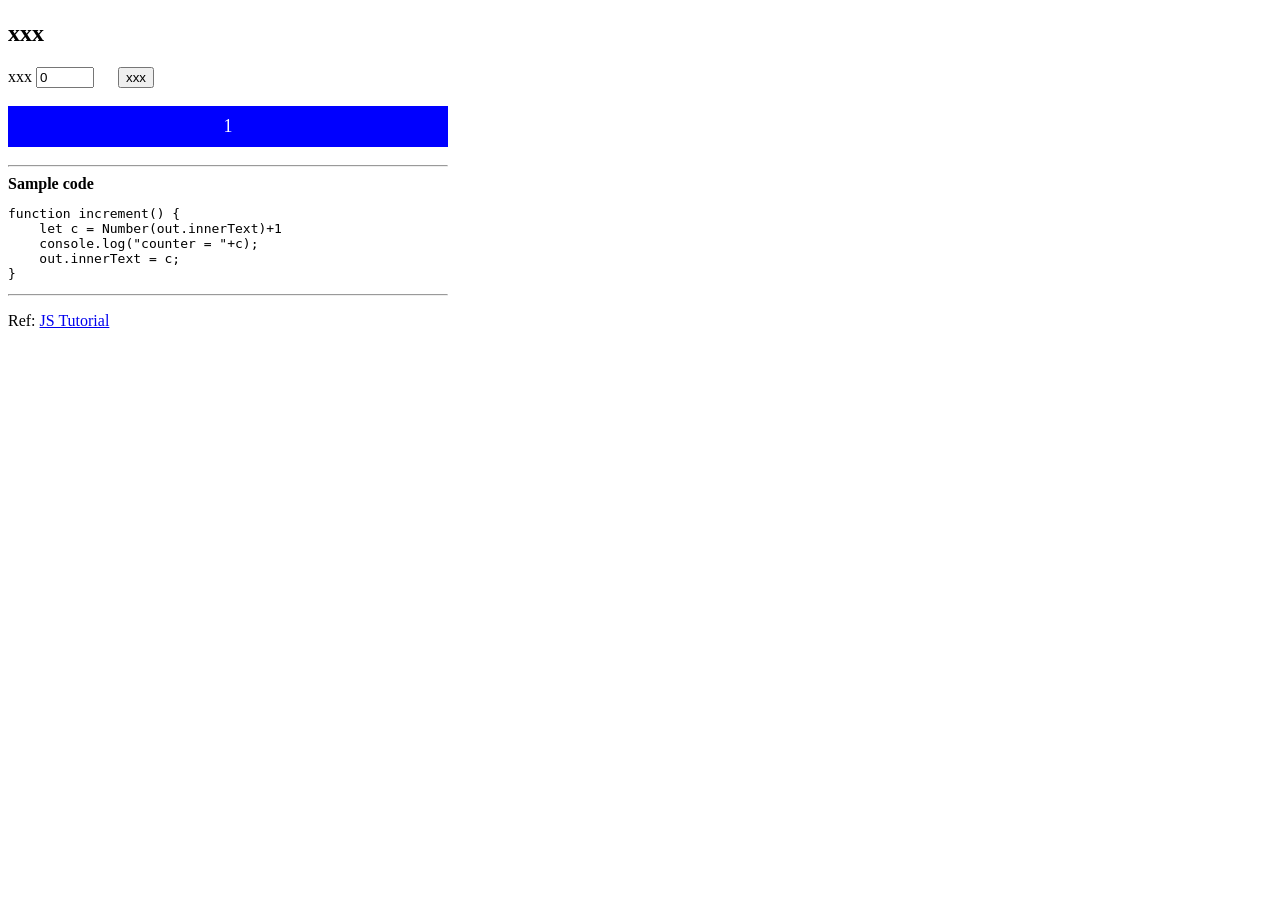
<file: CW5/work/Counting.html>
<!DOCTYPE html>
<html lang="en-US">
<head>
    <meta charset="UTF-8">
    <meta name="viewport" content="width=device-width">
    <link rel="icon" href="../images/icon192.png">
    <title>xxx </title>

  <style> /* CSS comment */
    body { max-width: 440px; }
    #inp { width: 50px }
    #out {
        font-size: 18px;
        background: blue;
        color: white;
        text-align: center;
        padding: 10px;
    }
  </style>
</head>

<body>   <!-- HTML comment: Modify all items marked xxx -->

<h2 id=title>This text is not shown. Why?</h2>
xxx 
<input type=number id=inp value=0 onChange="out.innerText=value">
&emsp;
<input type=button value=xxx onClick="increment()">
<p id=out>This text is not shown. Why?</p>

<hr />
<b>Sample code</b>
<pre id=sample>This text is not shown. Why?</pre>

<hr />
<p>Ref: <a href="https://www.w3schools.com/js/" 
   target="NewTab">JS Tutorial</a>
</p>

<script>
"use strict";
// JavaScript comment
function increment() {
    let c = Number(out.innerText)+1
    console.log("counter = "+c);
    out.innerText = c;
}
    //global variable id is the HTML element with id 
    //const title = document.getElementById("title");
    title.innerText = document.title;
    sample.innerText = increment.toString();
    out.innerText = 0; increment();
</script>

</body>
</html>
</file>
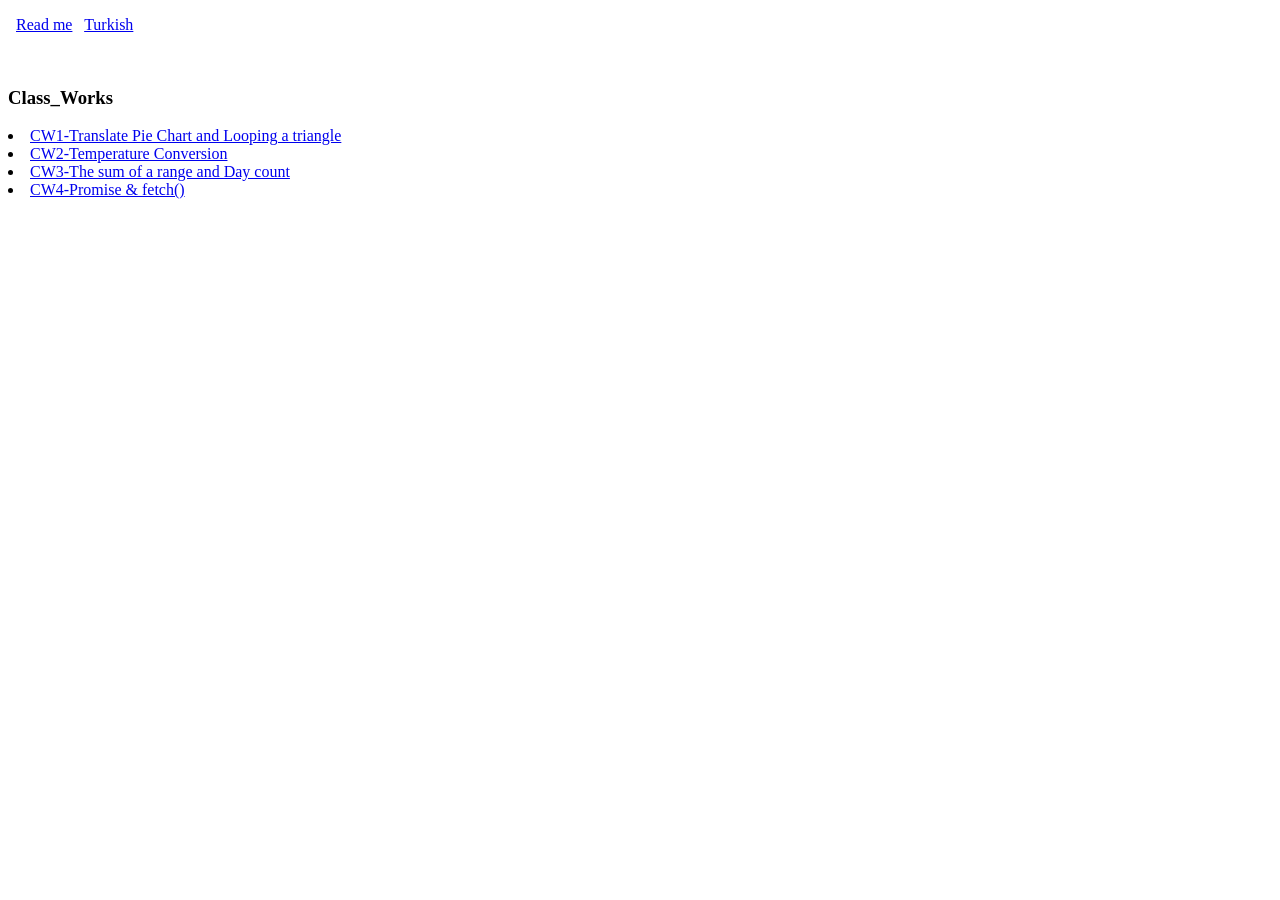
<file: CW5/work/EloquentJS.html>
<!DOCTYPE html>
<html lang="en-US">
<head>
    <meta charset="UTF-8">
    <meta name="viewport" content="width=device-width">
    <link href="https://maeyler.github.io/JS/sss/inspector.css" 
          rel="stylesheet" media="all">
    <link rel="icon" href="../images/icon192.png">
    <script src="https://maeyler.github.io/JS/sss/inspector.js"></script>
    <script src="c4_data.js"></script>
    <script src="c6_object.js"></script>
    <script src="../exam/Quiz.js"></script>
    <script src="Database.js"></script>
    <title>Eloquent JavaScript CW5</title>
</head>

<body>
<p><b id=docName></b> &nbsp;
<a href="https://maeyler.github.io/JS/sss/">Read me</a> &nbsp;
<a href="https://maeyler.github.io/JS/sss/Turkish">Turkish</a>
</p>
<div id=sss></div>
<pre id=disp1></pre>
<img id=disp2 />

<script>
"use strict";
var a, b, c, code;  //global variables
function init() {
    let len = 123, name = "Circle", pi = Math.PI;
    a = [0, 11, "22", "abc"];
    c = {len, name, pi};
    display(new CW5());
    display(new Chap4());
    display(new Chap6());
    display(new Quiz());
    MENU = new Async(); //global
    display(MENU); 
}
    docName.innerText = "Inspector "+VERSION;
    try {
        inspect(sss, init); //makes the table
        inp.value = "new Date()";
    } catch(e) {
        reportError(e);
    }
</script>
</p><p>
<h3>Class_Works</h3>
<li><a href="https://fatihmehmetergin.github.io/Advanced_Programming/CW1.png">CW1-Translate Pie Chart and Looping a triangle</a> </li>
<li><a href="https://fatihmehmetergin.github.io/Advanced_Programming/CW2_2">CW2-Temperature Conversion</a> </li>
<li><a href="https://fatihmehmetergin.github.io/Advanced_Programming/CW3.png">CW3-The sum of a range and Day count</a> </li>
<li><a href="https://fatihmehmetergin.github.io/Advanced_Programming/CW2_2">CW4-Promise & fetch()</a> </li>
<pre id=disp1></pre>
<img id=disp2 />

</body>
</html>
</file>
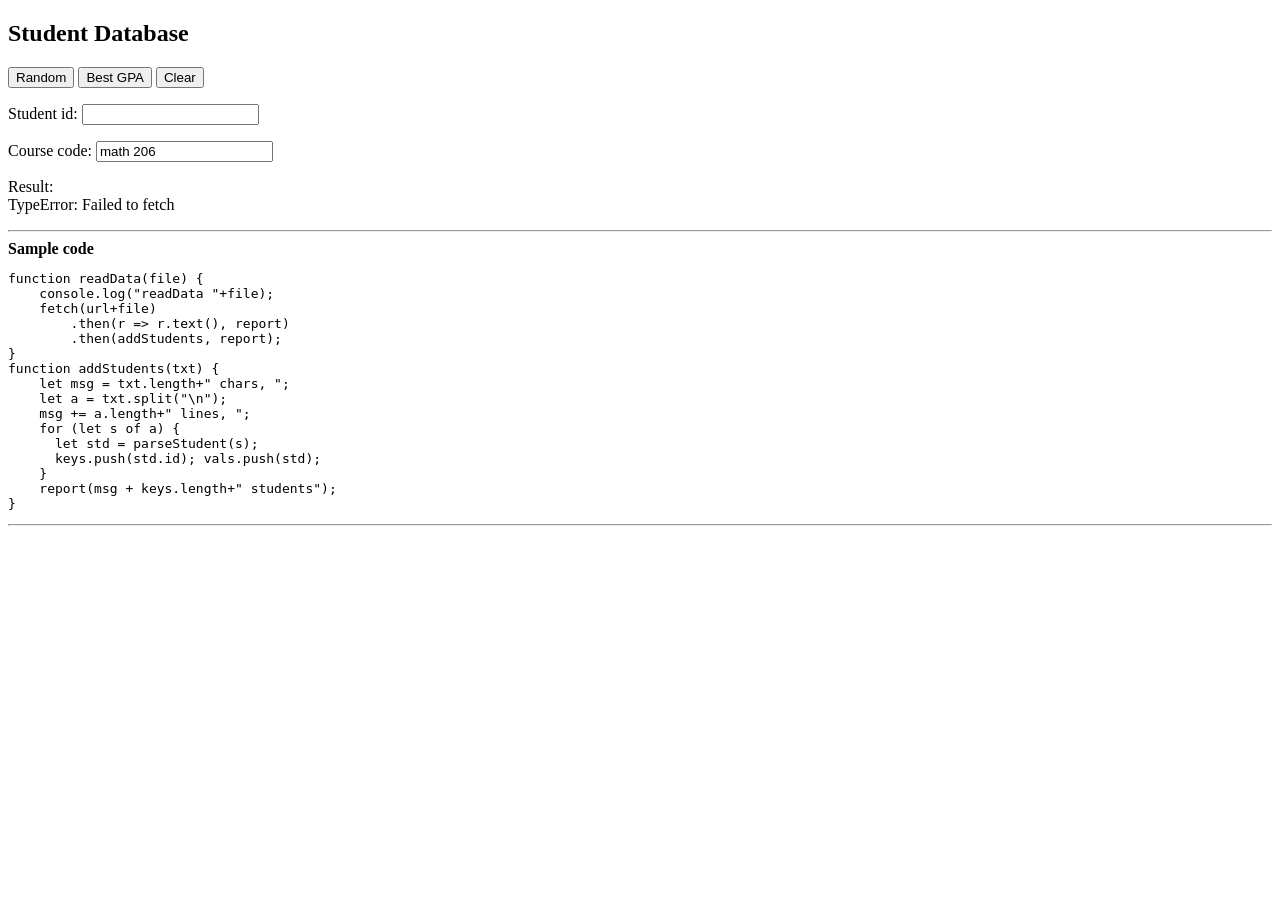
<file: CW5/work/Students.html>
<!DOCTYPE html>
<html>
<head>
    <meta charset="UTF-8">
    <meta name="viewport" content="width=device-width">
    <link rel="icon" href="../images/icon192.png">
    <title>Student Database </title>

  <style>
    .link {
        color: blue;
        cursor: pointer;
        font-style: italic;
    }
    .course {
        visibility: hidden;
        font: 10px arial, sans-serif;
        color: white;
        background: blue;
        cursor: text;
        padding: 6px;
        position: absolute;
        height: 90px;
        overflow-y: auto;
    }
    .link:hover .course { 
        visibility: visible; 
    }
  </style>
</head>

<body>

<h2 id=title></h2>

<button onClick='randomStd()'>Random</button>
<button onClick='findBest()'>Best GPA</button>
<button onClick='out.innerText=""'>Clear</button>

<p>Student id: 
<input type=number onChange="showStd(value)">
</p>
<p>Course code: 
<input type=text onChange="studentsIn(value)" value="math 206 ">
</p>
<p id=out onClick='doClick(event)'>Result:</p>

<hr />
<b>Sample code</b>
<pre id=sample></pre>
<hr />

<script>
"use strict";
function report(msg, id, list) {
    out.innerHTML += "<br>"; msg += " ";
    out.appendChild(document.createTextNode(msg));
    let n1;
    if (id) {
        n1 = document.createElement("span");
        n1.appendChild(document.createTextNode(id));
        n1.classList.add("link");
        out.appendChild(n1); msg += id;
        //n1.addEventListener("click", doClick);
    }
    if (list) {
        let n2 = document.createElement("span");
        n2.appendChild(document.createTextNode(""));
        n2.innerHTML += list.join("<br>");
        n2.classList.add("course");
        if (n1) n1.appendChild(n2);
    }
    console.log(msg);
}
const url = "https://maeyler.github.io/JS/data/";
function readData(file) {
    console.log("readData "+file);
    fetch(url+file)
        .then(r => r.text(), report)
        .then(addStudents, report);
}
function parseStudent(line) {
    let [id, name, gpa, ...list] = line.split("\t");
  /*let id = b[0], name = b[1], gpa = b[2];
    let list = [];
    for (let i=3; i<b.length; i++) list.push(b[i]);
  */
    return {id, name, gpa, list};
}
function addStudents(txt) {
    let msg = txt.length+" chars, ";
    let a = txt.split("\n");
    msg += a.length+" lines, ";
    for (let s of a) {
      let std = parseStudent(s);
      keys.push(std.id); vals.push(std);
    }
    report(msg + keys.length+" students");
}
function doClick(evt) {
    //console.log(evt);
    let t = evt.target;
    let s = t.innerText;
    if (/^\d+$/.test(s)) showStd(s); //s contains digits
    else if (t = t.firstElementChild) {
        t.style.visibility = "";
        let hide = function () {
            t.style.visibility = "hidden";
        };
        setTimeout(hide, 5000);
    }
}
function findID(id) {
    let i = keys.indexOf(id);
    if (i < 0) return null;
    return vals[i];
}
function showStd(id) {
    let t = id+" ";
    let std = findID(id);
    if (!std) {
        report(t+"not found"); return;
    }
    t += std.name+" "+std.gpa;
    report(t, std.list.length+" courses", std.list);
}
function studentsIn(code) {
    code = code.toUpperCase();
    let a = [];
    for (let std of vals) 
        if (std.list.includes(code)) 
            a.push(std.id+" "+std.name);
    if (a.length > 0)
        report(code+": ", a.length+" students", a);
    else report("No students in "+code);
}
function randomStd() {
    let i = Math.trunc(keys.length * Math.random());
    let b = vals[i];
    report("Random: "+b.name, b.id);
}
function findBest() {
    let b = vals[0];
    for (let std of vals) 
        if (std.gpa > b.gpa) b = std;
    report("Best: "+b.name, b.id);
}
    title.innerText = document.title;
    sample.innerText = readData+"\n"+addStudents;
    const keys = [], vals = [];
    readData("Students.txt")
</script>

</body>
</html>
</file>
